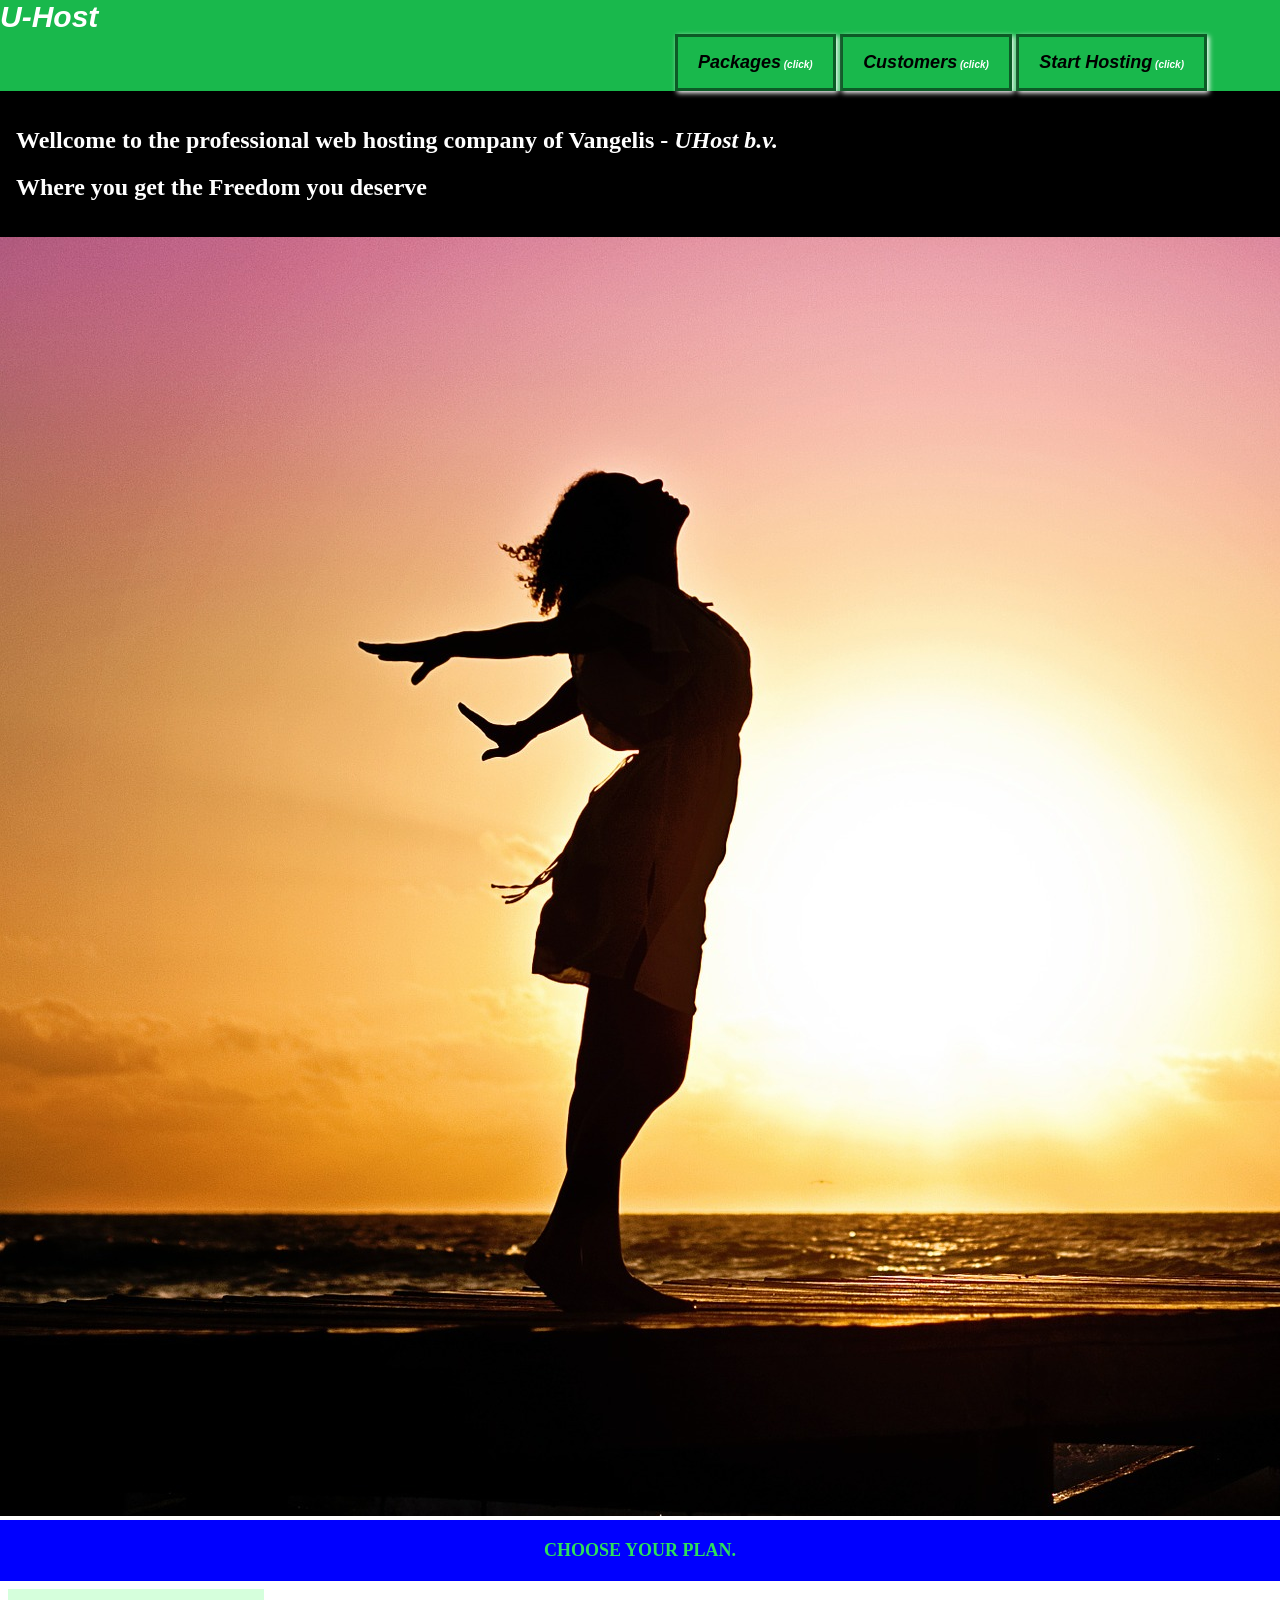
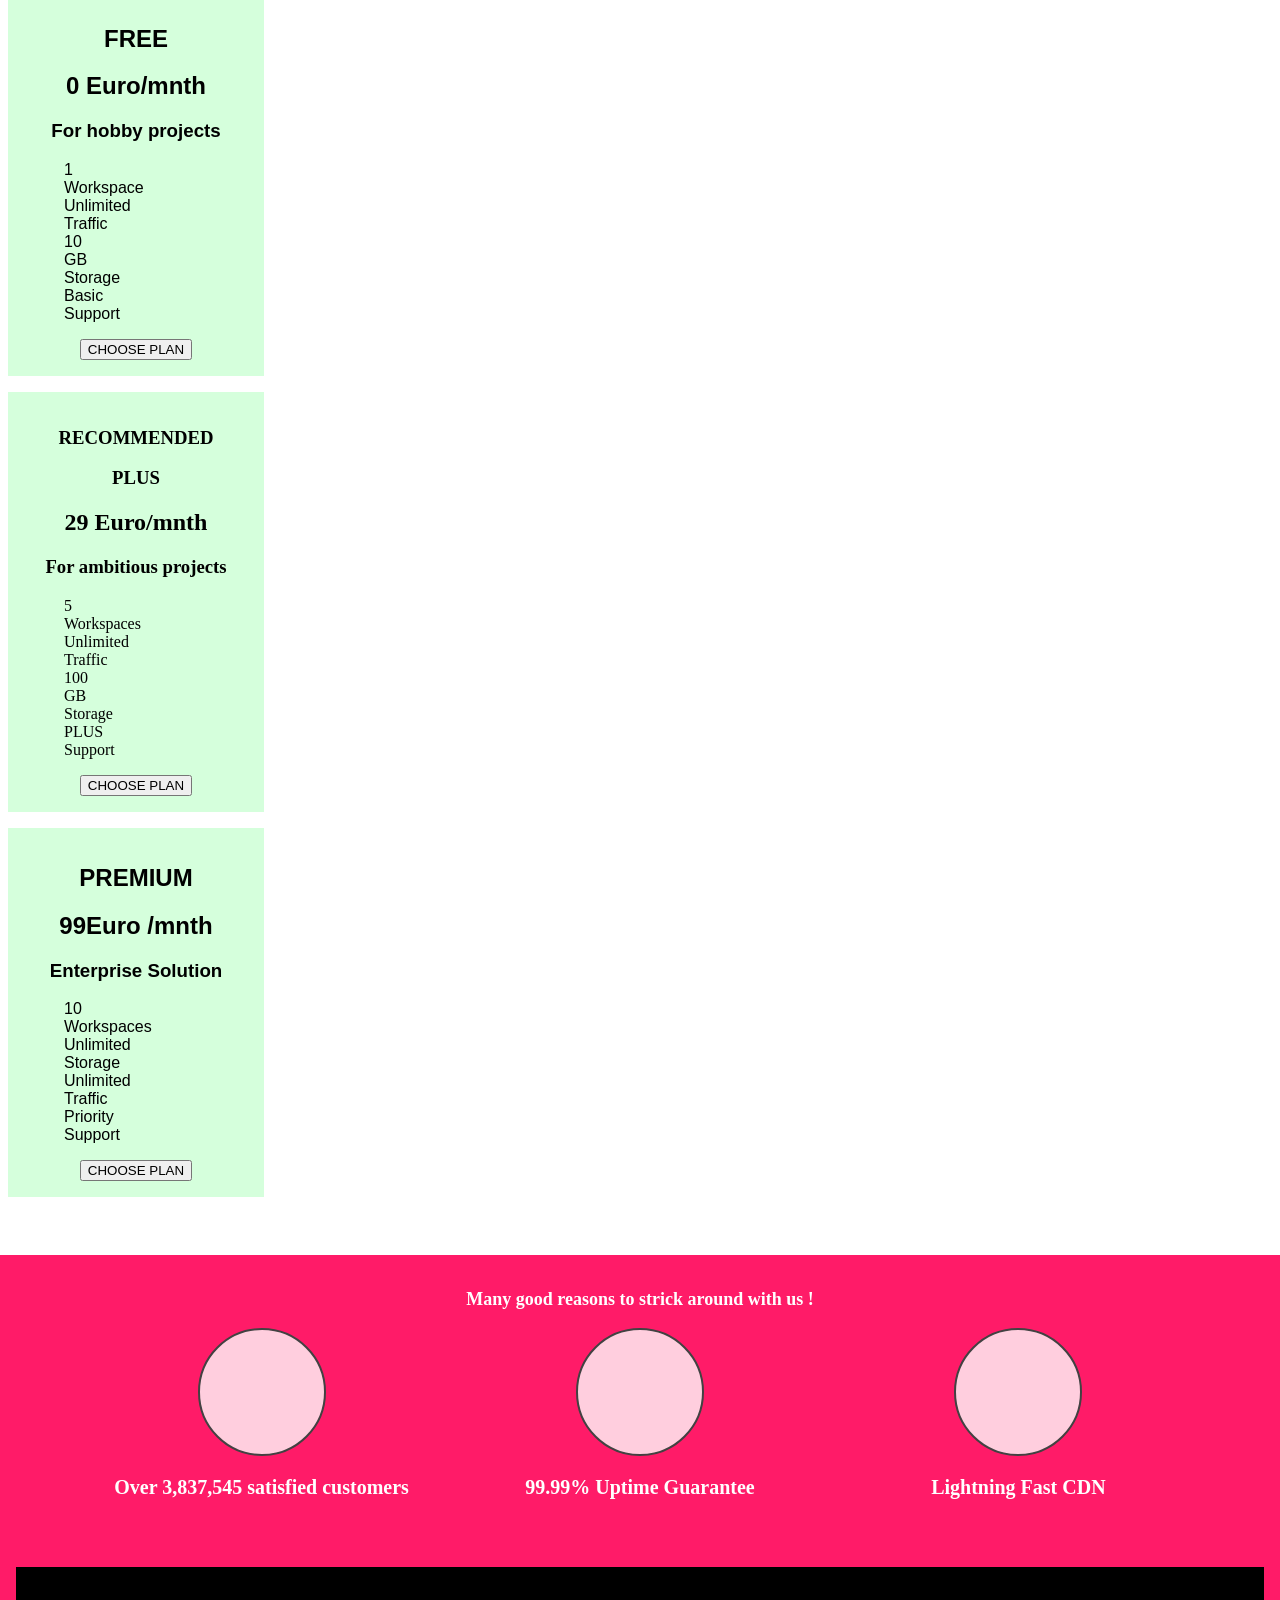
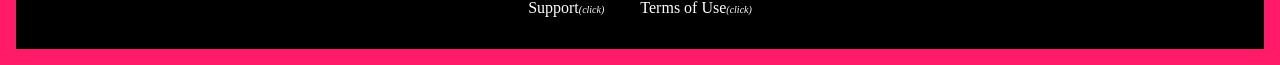
<file: Index.html>
<!doctype html>

<html lang=en>
    
<head>
<meta charset="UTF-8">
<title>to UHost</title>
<link rel="stylesheet" href="CSS_Style/shared.css" type="text/css">
<link rel="stylesheet" href="CSS_Style/main.css" type="text/css">
</head>

<body>
<header class="main-header">
  <div>
    <a href="packages.html" class= "main_header-brand">U-Host </a>
  </div>
  
 <nav class="main_nav">
  <ul class="main_nav-items"> 
   <li class="main_nav-item"><a href="packages/packages.html">Packages</a></li>
   <li class="main_nav-item"><a href="customers/customers.html">Customers</a></li>
   <li class="main_nav-item"><a href="sart-hosting/hostingindex.html">Start Hosting</a></li>
 </ul>
</nav>
</header>


  <section class="main_intro1">

<h1> Wellcome  to the professional web hosting company of Vangelis - <span> UHost b.v.</span></h1>
<h2> Where you get the Freedom you deserve</h2>
</section>

<img class="freedom_image" src="picture/freedom.jpg" alt="freedom pic">

<section id="plans">
<h1 class="section-title"> CHOOSE YOUR PLAN.</h1>
</section>

<div>
<article class="plan">
<h1>FREE</h1>
<h2> 0 Euro/mnth</h2>
<h3> For hobby projects</h3>
<ul>
<li class="list-feature">1 Workspace</li>
<li class="list-feature">Unlimited Traffic</li>
<li class="list-feature"> 10 GB Storage</li>
<li class="list-feature"> Basic Support </li>
</ul>
<button>CHOOSE PLAN </button>
</article>
</div>

<section>
<article class="plan plan--highlighted">
<h1 class="plan_annotation">RECOMMENDED</h1>
<h1>PLUS</h1>
<h2>29 Euro/mnth</h2>
<h3>For ambitious projects</h3>
<ul>
<li class="list-feature">5 Workspaces</li>
<li class="list-feature">Unlimited Traffic</li>
<li class="list-feature">100 GB Storage</li>
<li class="list-feature">PLUS Support</li>
</ul>
<button>CHOOSE PLAN</button>
</article>
</section>

<div>
<article class="plan">
<h1>PREMIUM</h1>
<h2>99Euro /mnth</h2>
<h3>Enterprise Solution</h3>
<ul>
<li class="list-feature">10 Workspaces</li>
<li class="list-feature">Unlimited Storage</li>
<li class="list-feature">Unlimited Traffic</li>
<li class="list-feature">Priority Support</li>
</ul>
<button>CHOOSE PLAN</button>
</article>
</div>


<section class="key_features">
<p class="section-title">Many good reasons to strick around with us !</p>
<section>
<ul class="key_feature-list">
<li class="key_feature">
<div class="key_feature-image">
    
</div>
<p class="key_feature-description">Over 3,837,545 satisfied customers</p>
</li>
<li class="key_feature">
 <div class="key_feature-image">
    
</div>
<p class="key_feature-description">99.99% Uptime Guarantee</p> 
</li>
<li class="key_feature">
<div class="key_feature-image">
    
</div>
<p class="key_feature-description">Lightning Fast CDN</p>
</li>
</ul>
</section>

<footer class="main_footer">
    <nav>
    <ul class="main_footer-links">
        <li class="main_footer-link"> 
          <a href="#"> Support</a>
        </li>
        <li class="main_footer-link">
           <a href="#"> Terms of Use</a>  
        </li>
    </ul>
</nav>
</footer>

</body>

</html>
</file>
<file: CSS_Style/shared.css>
* { box-sizing: border-box;}

body {
 font-family: "Montserrat", sans-serif;
 margin:0;}
 
 section {
     font-family: san-serif;
  }
  
 span {
   font-weight: bolder;
   font-style: italic;
  }
  
 header { background: #19b84c;}

 .main_nav-item {
   display:inline-block;
   font-style: italic;
   font-size: large;
   padding: 15px 20px;
   border: solid 3px;
   border-color: rgba(0,0,0, 0.5);
   box-shadow: 2px 2px 5px rgb(255,255,255);
   text-decoration: none;
   color: white;
   }
   
 header > div { 
   display:inline-block;
   font-weight: 900;
   color: black;
   }
   
   .main_header-brand {
    color: white;
    text-decoration: none;
    font-weight: 700;
    font-style: italic;
    font-size: 30px;
   }
   
 .main_nav {
   display: inline-block;
  text-align: right;
   width: calc(100% - 73px);
  } 
  
  .main_nav-items {
   padding: 0;
   margin: 0;
     }
  
  .main_nav-item a::after {
    content:" (click)";
    color: white;
    font-style: italic;
    font-size: 10px;
  }

  .main_nav-item a {
   text-decoration: none;
   color: black;
   font-weight: 900;
  }
  
  .main_nav-item a:hover {color:white;}
   
  .main_nav-item a:active {color:red;}
  
 .button {
  background: #0e4f1f;
  color: white;
  font: inherit;
  border: 1.5px solid #0e4f1f;
  padding: 8px;
  border-radius: 8px;
  font-weight: bolder;
  cursor: pointer;
 }
 
 .button:hover,
 .button:active {
  background: white;
  color: #0e4f1f;
 }
 
 .button:focus {
  outline: none;
 }
 
  .main_footer {
   background-color: black;
   padding:32px;
   margin-top:48px;
  }
  
  .main_footer-links {
   list-style:none;
   padding: 0;
   margin:0;
   text-align: center;
 }
 .main_footer-link {
  display: inline-block;
  margin: 0 16px;
 }
 
 .main_footer-link a {
  color:white;
  text-decoration: none;
 }
 
 .main_footer-link a:hover, 
 .main_footer-link a:active{
  color: #ccc;
 }
 
 .main_footer-link a::after{
  content:"(click)";
  color: white;
  font-style: italic;
  font-size: 10px;
 }
</file>
<file: CSS_Style/main.css>
.main_intro1 {
  background-color: black;
  color: white;
  padding: 16px;
  }
  
  #plans {
  background-color: blue;
  padding: 5px;
  }
  
  .section-title {
    color :#2ddf5c;
    text-align: center;
    font-size: large;
    font-weight: bold;
  }

  .plan_selection {
   color: green;
   text-align: center;
   padding:0;
   margin:0;
  }
 
.plan {
   background-color: #d5ffdc;
   text-align: center;
   padding: 16px;
   margin: 8px;
   display: inline-block;
   width: 20%;
   vertical-align: middle;
  }
  
  .plan--highligted {
   color: white;
   background-color: #19b84c;
   box-shadow: 2px 2px 2px 2px rgba (0,0,0,0.5);
  }
  
  .plan-tittle { 
   color: grey;
  }
   .plan-price { 
   color: green;
   font-weight: bolder;
  }
  
  .list-feature {
   list-style:none;
   width: 8px;
  }
   
  .recommended {
  color:white;
  background-color: black;
  padding:13px 13px;
  border-radius: 12px;
  }
  
  .plan-features > li {
   list-style: none;
   padding: 3px 0px;
   text-align: center;
   }
 
 
 
 .key_features {
  background-color: #ff1b68;
  margin-top: 50px;
  padding: 16px;
 }
 
 .key_features .section-title {
  color: white;
  }
 
 .key_feature-list {
  list-style:none;
  margin: 0;
  padding: 0;
  text-align: center;
  }
  
  .key_feature {
   display: inline-block;
   width: 30%;
  }  
  
  .key_feature-image {
   background: #ffcede;
   width: 128px;
   height: 128px;
   border: 2px solid #424242;
   border-radius: 50%;
   margin: auto;
  }
  
  .key_feature-description {
   text-align: center;
   font-weight: bold;
   font-size: 20px;
   color: white;
  }
</file>
